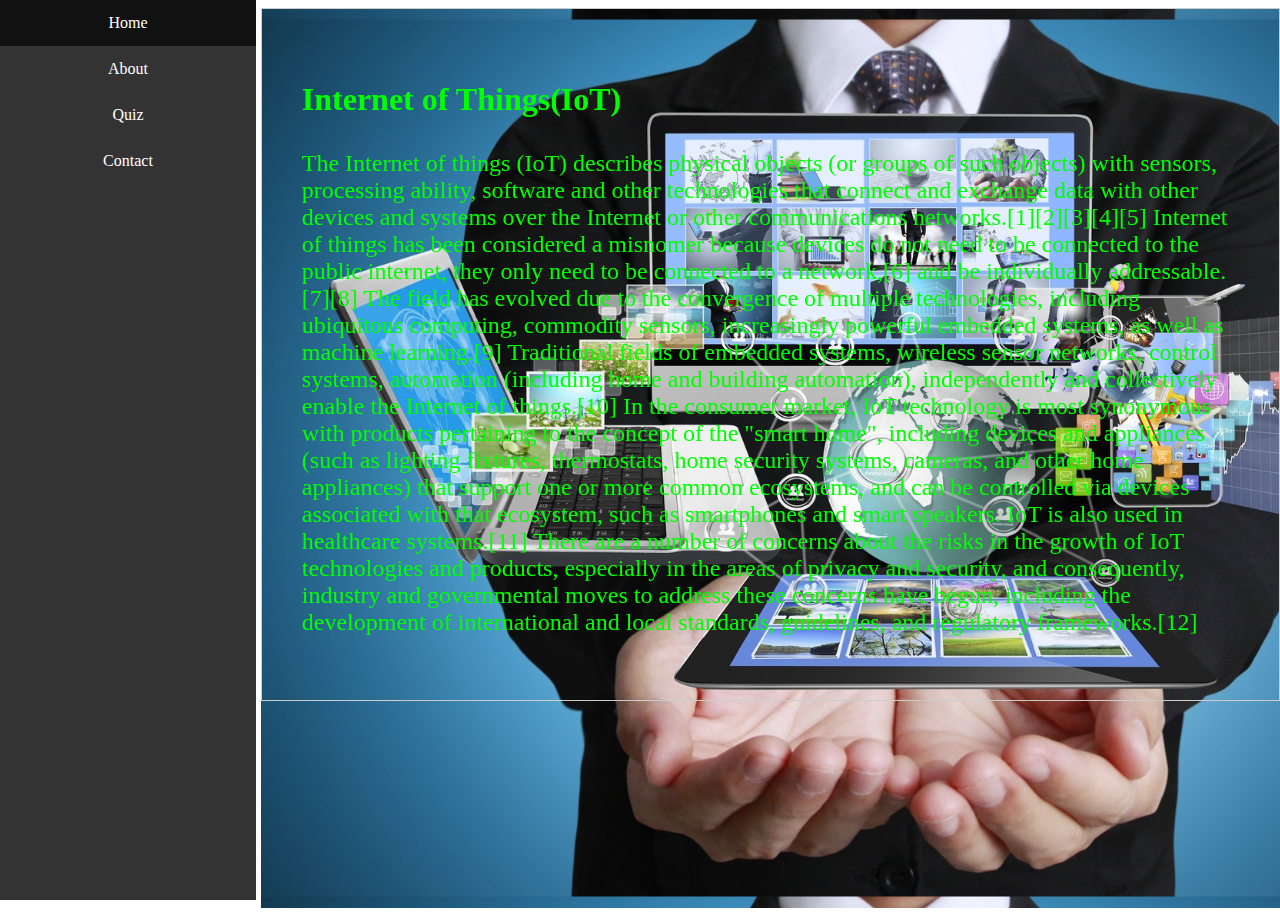
<file: index.html>
<!DOCTYPE html>
<html lang="en">
    <head>
        <link rel="stylesheet" type="text/css" href="styles.css">
        <script scr="script.js"></script>
        <meta charset="utf-8">
        <meta name="viewport" content="width=device-width, initial-scale=1">
        <title>UCU 210 CAT 1</title>
    </head>
    <body>
        <nav class="navbar">
            <ul>
                <li><a href="index.html">Home</a></li>
                <li><a href="about.html">About</a></li>
                <li><a href="pag3.html">Quiz</a></li>
                <li><a href="#contact">Contact</a></li>
            </ul>
        </nav>
    
        <div class="slideshow-container">
            <div class="slide" style="background-image: url('Blog Header 1 vector-03.jpg');"></div>
            <div class="slide" style="background-image: url('building_one_big.jpg');"></div>
            <div class="slide" style="background-image: url('ertyuuii.jpg');"></div>
            <div class="slide" style="background-image: url('fhjkkjhghghkdfh.jpg');"></div>
            <div class="slide" style="background-image: url('ghghgh.jpg');"></div>
            <div class="slide" style="background-image: url('ICT-feature.jpg');"></div>
            <div class="slide" style="background-image: url('Information.jpg');"></div>
            <div class="slide" style="background-image: url('media-literacy-2-.jpg');"></div>
            <div class="slide" style="background-image: url('sddefault.jpg');"></div>
            <div class="slide" style="background-image: url('shutterstock_110678570.jpg');"></div>
            <div class="slide" style="background-image: url('TIC.jpg');"></div>
                <!-- Add more slides as needed -->
            
               <!-- <div class="button-container">
                    <a href="index.html" class="homeButton">home</a>
                    <a href="about.html" class="othersButton">about</a>
    
                </div>-->
    
        
        

        <div class="search-container">

            <form class="search-form">
                <input type="text" placeholder="Search..." class="search-input">
                <button type="submit" class="search-button">Search</button>
            </form>

            <!--<button class="IoT-button">IoT</button>
            <button class="ML-button">ML</button>
            <button class="AI-button">AI</button>
            <button class="DS-button">DS</button>-->

        </div>
          
          
        <h2>Introductions</h2>

        <div class="container">
            <div class="column">
                <h3>Internet of Things(IoT)</h3>
            <p>
                The Internet of things (IoT) describes physical objects (or groups of such objects) with sensors, processing ability, software and other technologies that connect and exchange data with other devices and systems over the Internet or other communications networks.[1][2][3][4][5] Internet of things has been considered a misnomer because devices do not need to be connected to the public internet, they only need to be connected to a network,[6] and be individually addressable.[7][8]

                The field has evolved due to the convergence of multiple technologies, including ubiquitous computing, commodity sensors, increasingly powerful embedded systems, as well as machine learning.[9] Traditional fields of embedded systems, wireless sensor networks, control systems, automation (including home and building automation), independently and collectively enable the Internet of things.[10] In the consumer market, IoT technology is most synonymous with products pertaining to the concept of the "smart home", including devices and appliances (such as lighting fixtures, thermostats, home security systems, cameras, and other home appliances) that support one or more common ecosystems, and can be controlled via devices associated with that ecosystem, such as smartphones and smart speakers. IoT is also used in healthcare systems.[11]
                
                There are a number of concerns about the risks in the growth of IoT technologies and products, especially in the areas of privacy and security, and consequently, industry and governmental moves to address these concerns have begun, including the development of international and local standards, guidelines, and regulatory frameworks.[12]
            </p></div>
                        
        </div>

    </body>
</html>
</file>
<file: styles.css>
body {
    /*background-image: url("TIC.jpg");
    background-size: cover;*/
    display: flex;
    flex-direction: column;
    background-position: center;
    
    
    
  
    

}
/* styles.css */

.slideshow-container {
  width: 80%;
  margin-left: 20%;
  height: 100vh; /* Adjust the height as needed */
  position:static;
  overflow: hidden;
  display: flex;
}

.slide {
  width: 100%;
  height: 100%;
  position: fixed ;
  background-size: contain;
  background-position: center;
  animation: slideShow 33s infinite;
}

/* Define the animation for the slideshow */
@keyframes slideShow {
  0% { opacity: 0; }
  20% { opacity: 1; }
  33% { opacity: 1; }
  53% { opacity: 0; }
  100% { opacity: 0; }
}

/* Assign different animation durations to each slide */
.slide:nth-child(1) { animation-delay: 0s; }
.slide:nth-child(2) { animation-delay: 3s; }
.slide:nth-child(3) { animation-delay: 6s; }
.slide:nth-child(4) { animation-delay: 9s; }
.slide:nth-child(5) { animation-delay: 12s; }
.slide:nth-child(6) { animation-delay: 15s; }
.slide:nth-child(7) { animation-delay: 18s; }
.slide:nth-child(8) { animation-delay: 21s; }
.slide:nth-child(9) { animation-delay: 24s; }
.slide:nth-child(10) { animation-delay: 27s; }
.slide:nth-child(11) { animation-delay: 30s; }
/* Add more delays as needed */

.navbar {
  background-color: #333;
  overflow: hidden;
  
  position: fixed; /* Fix the navbar to the top of the page */
  top: 0;
  left: 0%;
 
  width: 20%; /* Full width */
  height: 100%;
}

.navbar ul {
  list-style-type: none;
  margin: 0;
  padding: 0;
}

.navbar li {
  float: center; /* Align items to the left */
}

.navbar a {
  display: block;
  color: white;
  text-align: center;
  padding: 14px 16px;
  text-decoration: none;
}

.navbar a:hover {
  background-color: #111;
}

.quiz-container {
  width: 600px;
  margin: 50px auto;
  background-color: #fff;
  padding: 20px;
  border-radius: 8px;
  box-shadow: 0 0 10px rgba(0, 0, 0, 0.1);
}

.question {
  margin-bottom: 20px;
}

.options {
  margin-top: 10px;
}

.submit-btn {
  background-color: #007bff;
  color: #fff;
  border: none;
  padding: 10px 20px;
  border-radius: 5px;
  cursor: pointer;
}

.submit-btn:hover {
  background-color: #0056b3;
}
.button-container {
   position: fixed;
    top: 20px;
    left: 10px;
    z-index: 9999;
  }
  
  .homeButton,
  .othersButton {
    text-decoration: none;
    padding: 10px 50px;
    background-color: #ccc;
    color: #fff;
    border: none;
    border-radius: 5px;
    margin-right: 10px;
    font-size:large;
  }
  
  .homeButton {
    background-color: #ff0000;
  }
  
  .othersButton {
    background-color: #00ff00;
  }

  .homeButton:hover,
  .othersButton:hover {
    background-color: #000;
   }

   
   .IoT-button,
   .ML-button,
   .AI-button,
   .DS-button {
    padding: 10px 100px;
    background-color: #ccc;
    color: #fff;
    border: none;
    border-radius: 5px;
    margin-right: 10px;
    font-size:large;
    text-decoration: none;
  }

  .IoT-button {
    background-color: #ff00d9;
  }

  .ML-button {
    background-color: #0400ff;
  }

  .AI-button {
    background-color: #671114;
  }

  .DS-button {
    background-color: #e8d3d3;
  }

  .IoT-button:hover,
  .ML-button:hover,
  .AI-button:hover,
  .DS-button:hover {
    background-color: #000;
   }



   .search-container {
    position: relative;
    display: flex;
   }

   .search-form {
    position: absolute;
    top: 5px;
    right: 0;
    display: flex;
  }
  
  .search-input {
    padding: 10px;
    border: 1px solid #ccc;
    border-radius: 4px;
    margin-right: 5px;
    flex-shrink: 0;
    
  }
  
  .search-button {
    padding: 10px 20px;
    background-color: #333;
    color: #fff;
    border: none;
    border-radius: 4px;

  }
  
  

h1 {
    color: #ec0d0d;
    padding: 5px;
    text-align: center;
}

h2 {
    color:#f02121;
    padding: 5px;
    text-align: left;
}

.container {
    display: flex;
    position: absolute;
  }
  
  .column {
    flex: 1;
    padding: 40px;
    border: 1px solid #ccc;
  }
.container .column:nth-child(1) p {
    color: #00ff00;
    font-size:x-large;
}

.container .column:nth-child(2) p {
    color: black;
    font-size:x-large;
}



.container h3, h4 {
    color:#00ff00;
    font-size:xx-large;
}


.container2 {
    display: flex;
    margin-left: 20%;
    
  }
  
  .column {
    flex: 1;
    padding: 40px;
    border: 1px solid #ccc;
  }
.container2 .column:nth-child(1) p {
    color: #fff;
    font-size:x-large;
}

.container2 .column:nth-child(2) p {
    color: #fff;
    font-size:x-large;
}


.container2 h3, h4 {
    color:#00ff00;
    font-size:xx-large;
}
</file>
